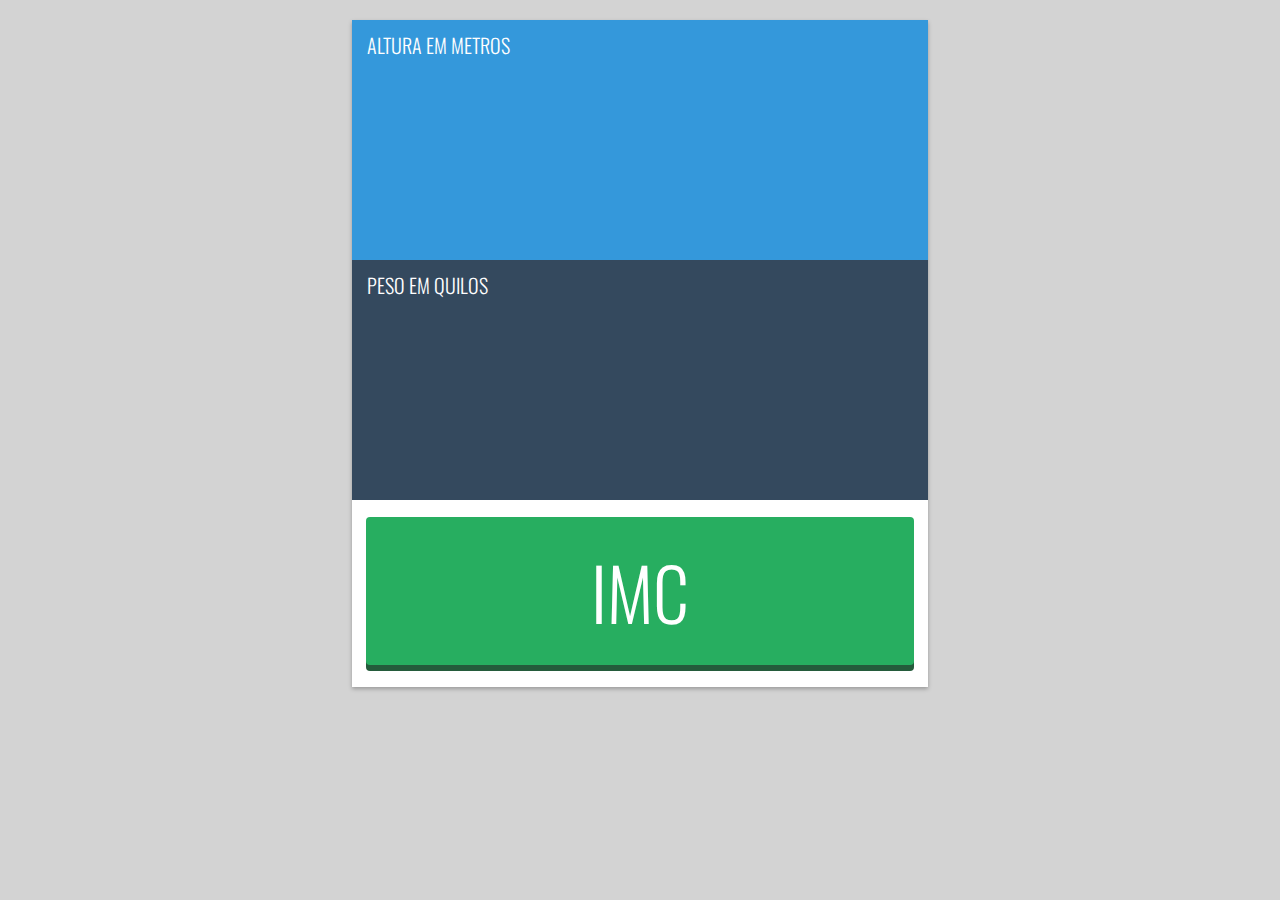
<file: proj-011/index.html>
<!DOCTYPE html>
<html lang="pt-br">
<head>
    <meta charset="UTF-8">
    <meta name="viewport" content="width=device-width, initial-scale=1.0">
    <meta http-equiv="X-UA-Compatible" content="ie=edge">
    
    <title>Projeto 011</title>


    <link href="https://fonts.googleapis.com/css?family=Oswald:300" rel="stylesheet">
    <link rel="stylesheet" href="css/style.css">
</head>
<body>
    <main class="container">
        <section class="height-data">
            <h1 class="data-title">Altura em metros</h1>
            <form class="form-data">
                <!-- step para aceitar float numbers -->    
                <input class="input-data" type="number" id="height" name="height" step="any"> 
            </form>
        </section>
        <section class="weight-data">
            <h1 class="data-title">Peso em quilos</h1>
            <form class="form-data">
                <input class="input-data" type="number" id="weight" name="weight" step="any">
            </form>
        </section>
        <section class="imc-result">
            <div class="div-btn">
                <button type="button" class="btn-imc">Imc</button>
            </div>
            <div id="div-result" class="div-result hidden">
                <a href="#div-result" class="back">
                    <span>Voltar</span>
                </a>
                <div class="text">
                    <p class="imc-value"></p>
                    <small class="imc-desc"></small>
                </div>
            </div>
        </section>
    </main>

<script src="js/calculateimc.js"></script>
</body>
</html>
</file>
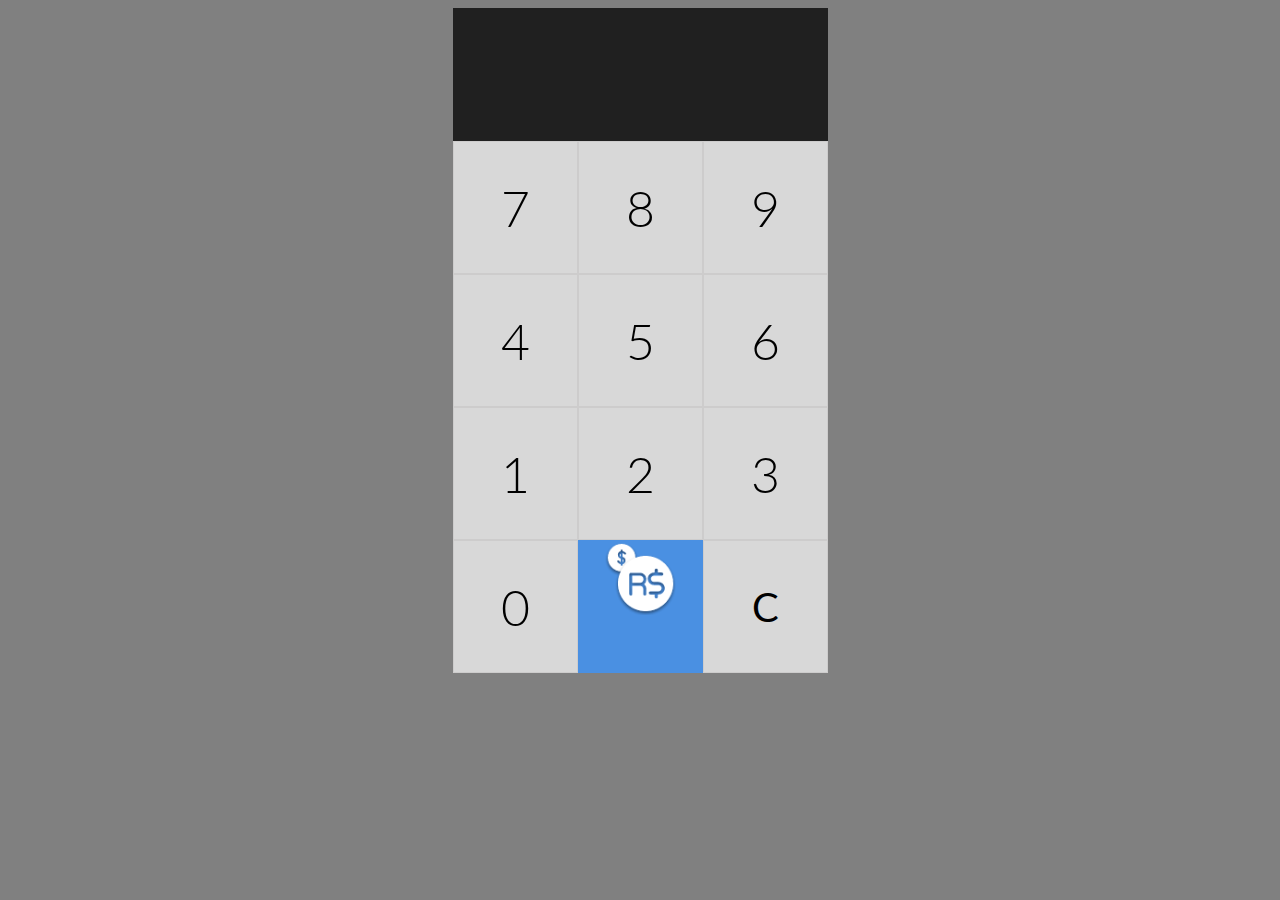
<file: proj-012/index.html>
<!DOCTYPE html>
<html lang="pt-br">
<head>
    <meta charset="UTF-8">
    <meta name="viewport" content="width=device-width, initial-scale=1.0">
    <meta http-equiv="X-UA-Compatible" content="ie=edge">
    <title>Projeto 012</title>

    <link href="https://fonts.googleapis.com/css?family=Lato:300,400" rel="stylesheet"> 

    <link rel="stylesheet" href="css/style.css">

</head>

<body>
    <div class="wrapper">
        <div class="display-numbers"></div>
        
        <!-- <div class="num-pad"> -->
            <button class="btn-seven">7</button>
            <button class="btn-eight">8</button>
            <button class="btn-nine">9</button>
            <button class="btn-four">4</button>
            <button class="btn-five">5</button>
            <button class="btn-six">6</button>
            <button class="btn-one">1</button>
            <button class="btn-two">2</button>
            <button class="btn-three">3</button>
            <button class="btn-zero">0</button>
            <button class="btn-clear">c</button>
        <!-- </div>     -->

        <button class="btn-start dolar">
            <h1>
                <span>to convert</span>
            </h1>
        </button>
        
        
    </div>

    <script src="js/app.js"></script>
</body>
</html>
</file>
<file: proj-011/css/style.css>
* {
    margin: 0;
    padding: 0;
}

body {
    display: flex;
    align-items: center;
    justify-content: center;
    background-color: #d3d3d3;
    padding: 20px 0;
}

body, input, button { 
    font-family: 'Oswald', sans-serif;
} 

.container {
    width: 45%;
    /* height: 667px; */
    display: flex;
    flex-direction: column;
    box-shadow: 0 2px 4px rgba(0, 0, 0, 0.27);
}

.container .height-data {
    background-color: #3498db;
    height: 240px;
    width: 100%;
}

.container .weight-data {
    background-color: #34495e;
    height: 240px;
    width: 100%;
}

.container .data-title {
    margin-top: 10px;
    margin-left: 15px;
    color: #ffffff;
    font-size: 20px;
    font-weight: 300;
    text-transform: uppercase;
}

.container .form-data {
    display: flex;
    align-items: center;
    justify-content: center;
}

.container .input-data {
    background-color: transparent;
    border: none;
    width: 50%;
    height: 148px;
    color: #ffffff;
    font-size: 90px;
    font-weight: 300;
    text-align: center;
}

.container .imc-result {
    display: flex;
    flex-direction: column;
}

.container .div-btn {
    background-color: #ffffff;
    height: 187px;
    width: 100%;
    display: flex;
    align-items: center;
    justify-content: center;
}

.container .div-result {
    background-color: #ffffff;
    height: 187px;
    width: 100%;
    display: flex;
    align-items: center;
    
}


/* adiciona class hidden pelo js e esconde a div */
.div-result.hidden {
    display: none;
}

.div-btn.hidden {
    display: none;
}

.container .imc-result .btn-imc {
    width: 95%;
    height: 148px;
    box-shadow: 0 6px 0 #245b3b;
    border: none;
    border-radius: 4px;
    background-color: #27ae60;
    color: #ffffff;
    font-size: 72px;
    font-weight: 300;
    text-transform: uppercase;
    cursor: pointer;
    margin-bottom: 5px;
}

.container .div-result a {
    background-image: url(../img/backbtn.png);
    background-repeat: no-repeat;
    width: 41px;
    height: 73px;
    margin-left: 35px;
}

.container .div-result span {
    visibility: hidden;
}

.container .text {
    margin-left: 40px;
    color: #4a4a4a;
    font-weight: 300;
    padding-bottom: 10px;
}

.container .text .imc-value {    
    font-size: 50px;
}

.container .text .imc-desc {
    font-size: 24px;
    text-transform: uppercase;
}







@media screen and (max-width: 500px) {
    .container {
        width: 90%;
    }
}
</file>
<file: proj-012/css/style.css>
body {
    display: flex;
    justify-content: center;
    background-color: grey;
}


/* styling all the buttons */
button {
    border: 1px solid #cdcccc;
    background-color: #d8d8d8;
    color: #000000;
    font-size: 50px;
    font-family: 'Lato', sans-serif;
    font-weight: 300;
    cursor: pointer;
}






/* DIV where we apply the grid layout */
.wrapper {
    display: grid;
    grid-template-columns: repeat(3, 125px);
    grid-template-rows: repeat(5, 133px);
}






/* display of the converts */
.display-numbers {
    background-color: #202020;
    grid-column: 1/4;
    grid-row: 1;
}






/* displaying the btn-numbers in the right places */
.btn-seven {
    grid-column: 1;
    grid-row: 2;
}

.btn-eight {
    grid-column: 2;
    grid-row: 2;
}

.btn-nine {
    grid-column: 3;
    grid-row: 2;
}

.btn-four {
    grid-column: 1;
    grid-row: 3;
}

.btn-five {
    grid-column: 2;
    grid-row: 3;
}

.btn-six {
    grid-column: 3;
    grid-row: 3;
}

.btn-one {
    grid-column: 1;
    grid-row: 4;
}

.btn-two {
    grid-column: 2;
    grid-row: 4;
}

.btn-three {
    grid-column: 3;
    grid-row: 4;
}

.btn-zero {
    grid-column: 1;
    grid-row: 5;
}





/* styling the form of the action button, inserting the image */
.btn-start {
    display: flex;
    justify-content: center;
    background-color: #4a90e2;
    border: 1px solid #4a90e2;
}

.btn-start span {
    visibility: hidden;
}

.btn-start.dolar h1 {
    background-image: url(../img/btn-calculate-dolar.png);
    background-size: cover;
    background-repeat: no-repeat;
    width: 71px;
    height: 73px;
    margin: 0 auto;
}

.btn-start.real h1 {
    background-image: url(../img/btn-calculate-real.png);
    background-size: cover;
    background-repeat: no-repeat;
    width: 71px;
    height: 73px;
    margin: 0 auto;
}




/* changing the action button displayed */







/* changing the color of the button displayed */







.btn-clear {
    font-size: 40px;
    font-weight: 400;
    text-transform: uppercase;
    grid-column: 3;
    grid-row: 5;
}
</file>
